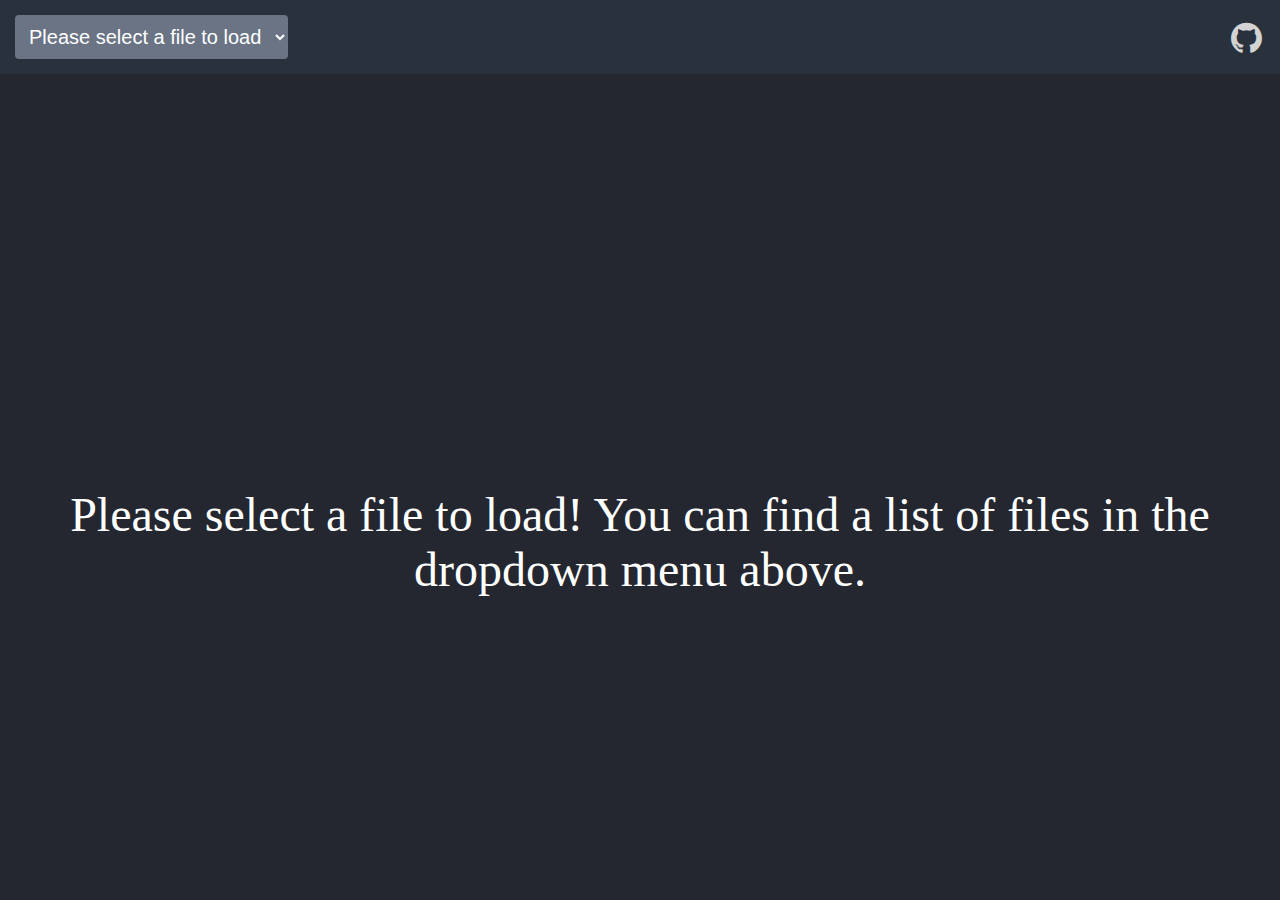
<file: index.html>
<!DOCTYPE html>
<html>
    <head>
    <title>Kepler.gl Visualizations</title>
    <link rel="stylesheet" href="style.css">
    <link rel="icon" type="image/x-icon" href="favicon.ico">
    <link rel="stylesheet" href="https://cdnjs.cloudflare.com/ajax/libs/font-awesome/4.7.0/css/font-awesome.min.css">
    </head>
<body>
    <div class="box">
        <div id="headerContent" class="row header">
            <select name="files" id="fileSelect" onchange="loadFromInput()">
                <option value=""> Please select a file to load </option>
            </select>
            <a id="GitHubReference" href="https://github.com/JulianEgbert/bachelor-thesis-kepler.gl" target="_blank" title="GitHub Repository. Here you can also find help in the README file or give feedback."><i class="fa fa-github"></i></a>
        </div>
        <iframe id="kepler.gl-content" class="row content" srcdoc='<div class="content"> Please select a file to load! You can find a list of files in the dropdown menu above.</div><style>.content{color: white;text-align: center;width: 100%;height: 3.5rem;font-size: 3rem;position: absolute;top: 50%;left: 0px;margin-left: 0px;margin-top: -calc(3.5rem / 2);}</style>'> </iframe>
    </div>
</body>

<script src="script.js">
</script>
</html>
</file>
<file: style.css>
:root{
    --headerColor: rgb(41, 50, 60);
    --backgroundColor: rgb(36, 39, 48);
    --elementColor: rgb(106, 116, 133);
}

html, body {
    height: 100%;
    margin: 0;
    background-color: var(--backgroundColor);
}

.box {
    display: flex;
    flex-flow: column;
    height: 100%;
}

iframe.content {
    border-style: none;
    flex: 1 1 auto;
    background-color: var(--backgroundColor);
}

.header {
    padding: 15px 15px;
    flex: 0 1 auto;
    background-color: var(--headerColor);
}

button, select {
    background-color: var(--elementColor);
    border-width: 0;
    color: white;
    cursor: pointer;
    padding: 10px;
    margin-right: 10px;
    font-size: 20px;
    border-radius: 4px;
}

button:hover, select:hover {
  box-shadow: 0 12px 16px 0 rgba(0,0,0,0.24), 0 17px 50px 0 rgba(0,0,0,0.19);
  transition-duration: 0.5s;
}

#GitHubReference {
    position: absolute;
    right: 15px;
    margin: 3px;
    color: lightgray;
    font-size: 36px;
    cursor: pointer;
}
</file>
